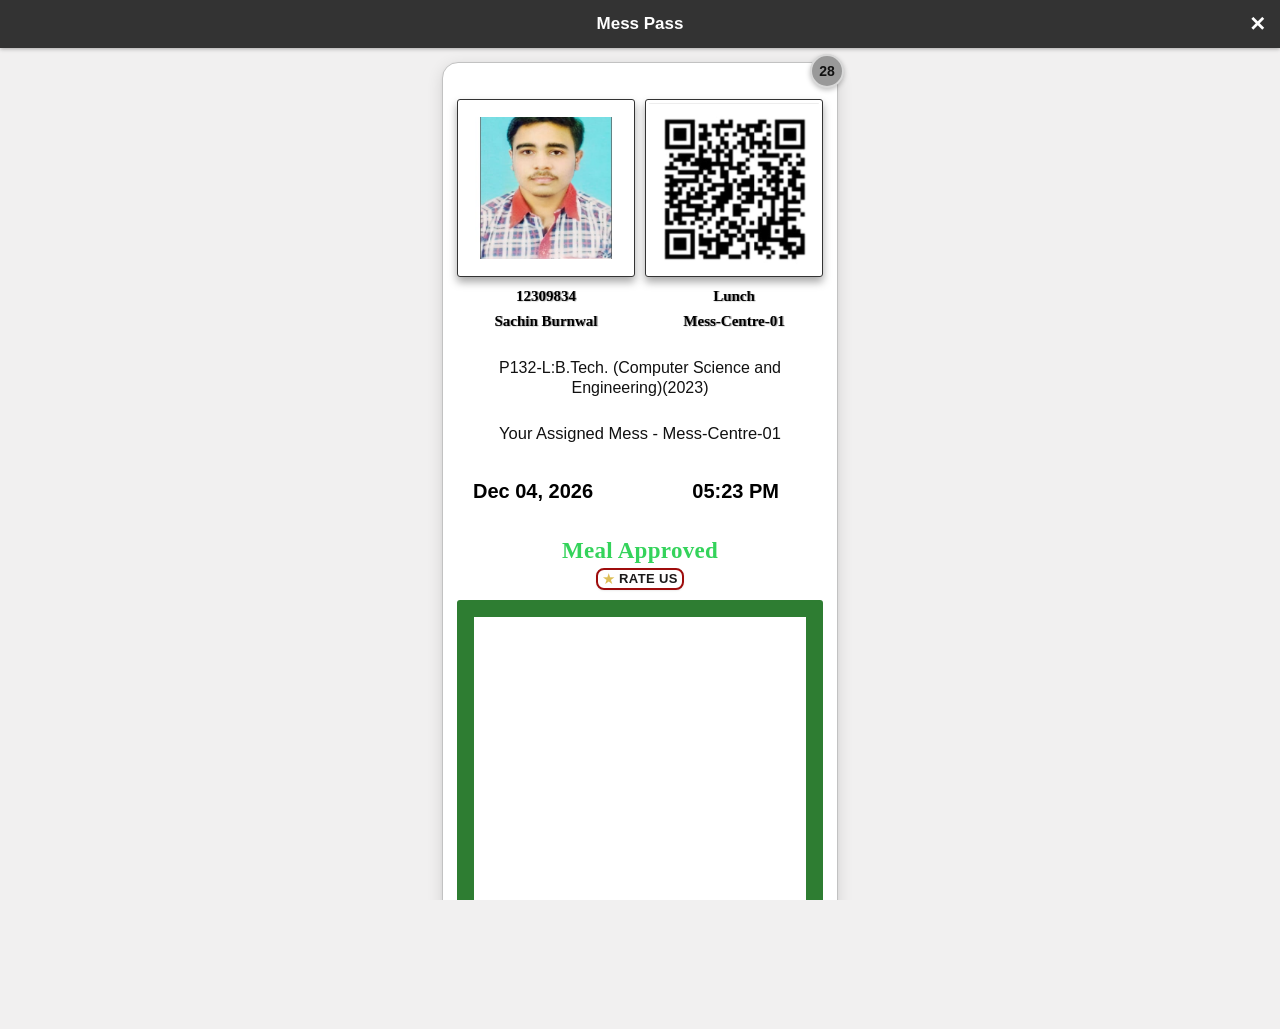
<file: mess-pass.html>
<!doctype html>
<html lang="en">
  <head>
    <meta charset="UTF-8" />
    <meta
      name="viewport"
      content="width=device-width, initial-scale=1.0, maximum-scale=1.0, user-scalable=no"
    />
    <title>Mess Pass</title>
    <link rel="stylesheet" href="style.css" />

    <style>
      * {
        box-sizing: border-box;
        margin: 0;
        padding: 0;
        font-family:
          -apple-system, BlinkMacSystemFont, "Segoe UI", Roboto, Helvetica,
          Arial, sans-serif;
        -webkit-tap-highlight-color: transparent;
      }

      html,
      body {
        height: 100%;
        width: 100%;
        background: #f1f0f0;
        overflow-x: hidden;
      }

      body {
        display: flex;
        flex-direction: column;
        align-items: center;
        margin: 0;
        padding: 0;
      }

      /* ---------- TOP BAR ---------- */
      .appbar {
        position: fixed;
        top: 0;
        left: 0;
        right: 0;
        height: 48px;
        background: #333333;
        color: #ffffff;
        display: flex;
        align-items: center;
        justify-content: center;
        font-size: 17px;
        font-weight: 600;
        z-index: 1000;
        box-shadow: 0 1px 4px rgba(0, 0, 0, 0.3);
      }

      .appbar span {
        position: absolute;
        right: 14px;
        font-size: 20px;
        cursor: pointer;
      }

      /* ---------- MAIN CONTENT AREA ---------- */
      .page-wrapper {
        width: 100%;
        max-width: 420px;
        margin-top: 48px;
        padding: 14px 12px 24px 12px;
        display: flex;
        justify-content: center;
      }

      /* ---------- FLOATING CARD CONTAINER ---------- */
      .card-container {
        position: relative;
        width: 100%;
      }

      /* ---------- BADGE COUNTER ---------- */
      .counter {
        position: absolute;
        top: -8px;
        right: -6px;
        width: 34px;
        height: 34px;
        border-radius: 50%;
        background: #999999;
        color: #111111;
        display: flex;
        align-items: center;
        justify-content: center;
        font-weight: 700;
        font-size: 14px;
        border: 2px solid #d8d8d8;
        box-shadow: 0 2px 5px rgba(0, 0, 0, 0.25);
        z-index: 10;
      }

      /* ---------- CARD ---------- */
      .card {
        background: #ffffff;
        border-radius: 16px;
        border: 1px solid #c2c2c2;
        padding: 14px 14px 14px 14px;
        box-shadow:
          0 4px 16px rgba(0, 0, 0, 0.12),
          0 1px 3px rgba(0, 0, 0, 0.06);
      }

      /* ---------- TWO-COLUMN PASS HEADER ---------- */
      .pass-header-grid {
        display: grid;
        grid-template-columns: 1fr 1fr;
        gap: 10px;
        margin-bottom: 10px;
        margin-top: 22px;
      }

      .pass-col {
        display: flex;
        flex-direction: column;
        align-items: center;
        text-align: center;
      }

      /*-----------------QRBOX/IMAGE BOX--------------------------*/
      .card-box {
        width: 100%;
        aspect-ratio: 1 / 1;
        background: #ffffff;
        border-radius: 3px;
        box-shadow: 0 5px 8px rgba(0, 0, 0, 0.35);
        border: 1px solid #333333;
        padding: 17px;
        display: flex;
        align-items: center;
        justify-content: center;
        overflow: hidden;
      }

      .cardd-box {
        width: 100%;
        aspect-ratio: 1 / 1;
        background: #ffffff;
        border-radius: 3px;
        box-shadow: 0 5px 8px rgba(0, 0, 0, 0.35);
        border: 1px solid #333333;
        padding: 3px;
        display: flex;
        align-items: center;
        justify-content: center;
        overflow: hidden;
      }

      .avatar-sq {
        width: 100%;
        height: 100%;
        object-fit: cover;
        border-radius: 1px;
      }

      .qr-sq {
        width: 100%;
        height: 100%;
        object-fit: contain;
        border-radius: 1px;
      }

      .col-info {
        margin-top: 10px;
        display: flex;
        flex-direction: column;
        gap: 6px;
        align-items: center;
      }

      .info-bold {
        font-family: "Lucida Sans";
        font-size: 15px;
        font-weight: 600;
        color: #000000;
        line-height: 1.25;
        text-shadow:
          1px 0px 0px #b0b0b0,
          1px 0px 0px #999999,
          1px 1px 1px rgba(0, 0, 0, 0.15);
      }

      /* ---------- COURSE & MESS INFO ---------- */
      .course-info {
        text-align: center;
        font-size: 16px;
        font-weight: 500;
        margin: 27px 4px 8px 4px;
        color: #111111;
        line-height: 1.3;
      }

      .assigned-mess {
        text-align: center;
        font-size: 16.5px;
        font-weight: 500;
        margin: 25px 0 12px 0;
        color: #111111;
      }

      /* ---------- DATE TIME ---------- */
      .datetime {
        display: flex;
        justify-content: space-between;
        align-items: center;
        margin: 37px 40px 8px 12px;
        padding: 0 4px;
        font-size: 20px;
        font-weight: 600;
        color: #000000;
      }

      /* ---------- APPROVED TEXT ---------- */
      .approved-text {
        font-family: "Leelawadee UI";
        text-align: center;
        font-size: 23px;
        font-weight: 900;
        color: #34d35b;
        margin: 35px 0 4px 0;
        letter-spacing: 0.3px;
      }

      /* ---------- RATE US BUTTON ---------- */
      .rate-us-container {
        display: flex;
        justify-content: center;
        align-items: center;
        margin: 4px 0 10px 0;
      }

      .rate-us-btn {
        display: inline-flex;
        align-items: center;
        justify-content: center;
        background: #ffffff;
        border: 2.4px solid #9e0c0c;
        border-radius: 8px;
        padding: 1px 4px;
        gap: 4px;
        box-shadow: 0 1px 2px rgba(0, 0, 0, 0.08);
        cursor: pointer;
        text-decoration: none;
      }

      .star-icon {
        color: #ddbe55;
        font-size: 15px;
        line-height: 1;
      }

      .rate-us-text {
        color: #1a1919;
        font-weight: 600;
        font-size: 13px;
        letter-spacing: 0.4px;
        text-transform: uppercase;
        line-height: 1.2;
      }

      /* ---------- SCAN BOX ---------- */
      .scan-box {
        width: 100%;
        height: 390px;
        border: 17px solid #2e7d32;
        background: #ffffff;
        margin-top: 2px;
        border-radius: 3px;
        overflow: hidden;
        position: relative;
      }

      .scan-video {
        width: 100%;
        height: 100%;
        object-fit: cover;
      }

      /* ---------- COLOR PICKER ---------- */
      .color-picker {
        position: fixed;
        bottom: 16px;
        right: 16px;
        width: 44px;
        height: 44px;
        opacity: 0;
        transition: opacity 0.3s;
        z-index: 1000;
      }

      .color-picker:hover {
        opacity: 1;
      }

      .color-picker input {
        width: 100%;
        height: 100%;
        cursor: pointer;
      }

      /* Prevent zoom on double tap */
      * {
        -webkit-touch-callout: none;
        -webkit-user-select: none;
        user-select: none;
      }

      input,
      textarea {
        -webkit-user-select: text;
        user-select: text;
      }
    </style>
  </head>

  <body>
    <div class="appbar">
      Mess Pass
      <span id="closeBtn">✕</span>
    </div>

    <div class="page-wrapper">
      <div class="card-container">
        <!-- Overlapping Badge Circle -->
        <div class="counter" id="counter">29</div>

        <div class="card">
          <div class="pass-header-grid">
            <!-- Left Column: Photo & Student Details -->
            <div class="pass-col">
              <div class="card-box">
                <img
                  class="avatar-sq"
                  src="shivam1.jpeg"
                  alt="Profile Picture"
                  id="profileImg"
                />
              </div>
              <div class="col-info">
                <div class="info-bold">12309834</div>
                <div class="info-bold">Sachin Burnwal</div>
              </div>
            </div>

            <!-- Right Column: QR Code & Meal Details -->
            <div class="pass-col">
              <div class="cardd-box">
                <img class="qr-sq" src="qrrr.png" alt="QR Code" />
              </div>
              <div class="col-info">
                <div class="info-bold" id="meal">Lunch</div>
                <div class="info-bold" id="messName">Mess-Centre-01</div>
              </div>
            </div>
          </div>

          <div class="course-info">
            P132-L:B.Tech. (Computer Science and Engineering)(2023)
          </div>

          <div class="assigned-mess">Your Assigned Mess - Mess-Centre-01</div>

          <div class="datetime">
            <div id="date"></div>
            <div id="time"></div>
          </div>

          <div class="approved-text">Meal Approved</div>

          <div class="rate-us-container">
            <div class="rate-us-btn" onclick="openFeedback()">
              <span class="star-icon">★</span>
              <span class="rate-us-text">RATE US</span>
            </div>
          </div>

          <div class="scan-box" id="scanBox">
            <video class="scan-video" autoplay loop muted playsinline>
              <source src="GIF.mp4" type="video/mp4" />
            </video>
          </div>
        </div>
      </div>
    </div>

    <div class="color-picker">
      <input type="color" id="colorPicker" value="#2E7D32" />
    </div>

    <!-- Feedback Bottom Sheet Modal -->
    <div id="feedbackModal" class="feedback-backdrop">
      <div class="feedback-sheet">
        <div class="feedback-header">
          <div class="drag-handle"></div>
          <span class="fh-title">Feedback</span>
          <span class="fh-close" onclick="closeFeedback()">✕</span>
        </div>

        <div class="feedback-body">
          <h2 class="fb-title">Mess Feedback</h2>
          <p class="fb-subtext">Tell us how we did!</p>

          <div class="star-rating" id="starRating">
            <span class="star empty" data-value="1">★</span>
            <span class="star empty" data-value="2">★</span>
            <span class="star empty" data-value="3">★</span>
            <span class="star empty" data-value="4">★</span>
            <span class="star empty" data-value="5">★</span>
          </div>

          <p class="select-text">Tap to select meal type</p>

          <div class="meal-type-pills" id="mealTypePills">
            <button class="meal-pill" data-meal="Breakfast">Breakfast</button>
            <button class="meal-pill active" data-meal="Lunch">Lunch</button>
            <button class="meal-pill" data-meal="Tea">Tea</button>
            <button class="meal-pill" data-meal="Dinner">Dinner</button>
          </div>

          <div class="feedback-list-heading">Feedback</div>

          <div class="feedback-flat-list">
            <div class="feedback-item" onclick="toggleCheckbox(this)">
              <span>Overall excellent service</span>
              <div class="custom-checkbox"></div>
            </div>
            <div class="feedback-item" onclick="toggleCheckbox(this)">
              <span>On-time serving</span>
              <div class="custom-checkbox"></div>
            </div>
            <div class="feedback-item" onclick="toggleCheckbox(this)">
              <span>Sufficient quantity</span>
              <div class="custom-checkbox"></div>
            </div>
            <div class="feedback-item" onclick="toggleCheckbox(this)">
              <span>Staff was polite & helpful</span>
              <div class="custom-checkbox"></div>
            </div>
            <div class="feedback-item" onclick="toggleCheckbox(this)">
              <span>Neat & hygienic</span>
              <div class="custom-checkbox"></div>
            </div>
            <div class="feedback-item" onclick="toggleCheckbox(this)">
              <span>Food was tasty</span>
              <div class="custom-checkbox"></div>
            </div>
          </div>

          <button class="submit-btn" onclick="submitFeedback()">Submit</button>
        </div>
      </div>
    </div>

    <!-- Post-Submit Confirmation Dialog -->
    <div id="confirmationModal" class="confirmation-backdrop">
      <div class="confirmation-card">
        <div class="confirmation-title">Message</div>
        <div class="confirmation-body">
          Thank you for your feedback! Your input helps improve the mess
          service.
        </div>
        <button class="confirmation-ok-btn" onclick="closeConfirmation()">
          OK
        </button>
      </div>
    </div>

    <script>
      // Elements
      const counterEl = document.getElementById("counter");
      const dateEl = document.getElementById("date");
      const timeEl = document.getElementById("time");
      const mealEl = document.getElementById("meal");
      const colorPicker = document.getElementById("colorPicker");
      const scanBox = document.getElementById("scanBox");
      const closeBtn = document.getElementById("closeBtn");

      // Get selected meal from URL parameters or sessionStorage
      const urlParams = new URLSearchParams(window.location.search);
      const selectedMeal =
        urlParams.get("meal") ||
        sessionStorage.getItem("selectedMeal") ||
        "Lunch";
      if (mealEl) {
        mealEl.textContent = selectedMeal;
      }

      // Set meal pill initial state based on selected meal
      const initialMealPill = document.querySelector(
        `#mealTypePills .meal-pill[data-meal="${selectedMeal}"]`,
      );
      if (initialMealPill) {
        document
          .querySelectorAll("#mealTypePills .meal-pill")
          .forEach((p) => p.classList.remove("active"));
        initialMealPill.classList.add("active");
      }

      // Update time and date
      function updateDateTime() {
        const now = new Date();

        // Format: Oct 10, 2025
        dateEl.textContent = now.toLocaleDateString("en-US", {
          month: "short",
          day: "2-digit",
          year: "numeric",
        });

        // Format: 12:55 PM
        timeEl.textContent = now.toLocaleTimeString("en-US", {
          hour: "2-digit",
          minute: "2-digit",
          hour12: true,
        });
      }

      // Counter logic
      let count = 29;
      function updateCounter() {
        counterEl.textContent = count;
        count--;
        if (count < 0) count = 29;
      }

      // Color picker
      colorPicker.addEventListener("input", (e) => {
        scanBox.style.borderColor = e.target.value;
      });

      // Close button
      closeBtn.addEventListener("click", () => {
        if (confirm("Close Mess Pass?")) {
          window.location.href = "index.html";
        }
      });

      // Initialize
      updateDateTime();
      updateCounter();

      // Update every second
      setInterval(updateDateTime, 1000);
      setInterval(updateCounter, 1000);

      // Prevent zoom
      document.addEventListener("gesturestart", function (e) {
        e.preventDefault();
      });

      // Load fallback if image not found
      const avatarImg = document.querySelector(".avatar-sq");
      if (avatarImg) {
        avatarImg.onerror = function () {
          this.src =
            "[data-uri]";
          this.alt = "Profile Image";
        };
      }

      // ---------- FEEDBACK MODAL INTERACTION LOGIC ----------
      let currentRating = 0;

      function setRating(rating) {
        currentRating = rating;
        const stars = document.querySelectorAll("#starRating .star");
        stars.forEach((star, index) => {
          if (index < rating) {
            star.classList.remove("empty");
          } else {
            star.classList.add("empty");
          }
        });
      }

      function initFeedbackEvents() {
        setRating(0);
        const stars = document.querySelectorAll("#starRating .star");
        stars.forEach((star) => {
          star.addEventListener("click", () => {
            const val = parseInt(star.getAttribute("data-value"), 10);
            setRating(val);
          });
        });

        const pills = document.querySelectorAll("#mealTypePills .meal-pill");
        pills.forEach((pill) => {
          pill.addEventListener("click", () => {
            pills.forEach((p) => p.classList.remove("active"));
            pill.classList.add("active");
          });
        });
      }

      function toggleCheckbox(element) {
        const cb = element.querySelector(".custom-checkbox");
        if (cb) {
          cb.classList.toggle("checked");
        }
      }

      function openFeedback() {
        const modal = document.getElementById("feedbackModal");
        if (modal) {
          modal.classList.add("show");
          document.body.style.overflow = "hidden";
        }
      }

      function closeFeedback() {
        const modal = document.getElementById("feedbackModal");
        if (modal) {
          modal.classList.remove("show");
          document.body.style.overflow = "auto";
        }
      }

      function submitFeedback() {
        closeFeedback();
        setTimeout(() => {
          const confirmModal = document.getElementById("confirmationModal");
          if (confirmModal) {
            confirmModal.classList.add("show");
            document.body.style.overflow = "hidden";
          }
        }, 200);
      }

      function closeConfirmation() {
        const confirmModal = document.getElementById("confirmationModal");
        if (confirmModal) {
          confirmModal.classList.remove("show");
          document.body.style.overflow = "auto";
        }
      }

      document.addEventListener("DOMContentLoaded", initFeedbackEvents);
    </script>
  </body>
</html>
</file>
<file: style.css>
* {
  box-sizing: border-box;
  font-family: system-ui, -apple-system, BlinkMacSystemFont, "Segoe UI",
    Roboto, Ubuntu, "Helvetica Neue", sans-serif;
}

body {
  margin: 0;
  background-color: #f4f4f4;
}

/* ---------- MAIN CONTAINER ---------- */
.container {
  max-width: 420px;
  margin: 0 auto;
  min-height: 100vh;
  background-color: #ffffff;
}

/* ---------- HEADER ---------- */
.header {
  height: 56px;
  background-color: #3b3b3b;
  color: white;
  display: flex;
  align-items: center;
  justify-content: space-between;
  padding: 0 14px;
}

.back-arrow,
.meal-history {
  font-size: 16px;
  font-weight: 600;
  cursor: pointer;
}

.title {
  font-size: 17px;
  font-weight: 600;
}

/* ---------- PROFILE CARD ---------- */
.profile-card {
  margin: 12px;
  padding: 18px;
  border-radius: 8px;
  background: linear-gradient(135deg, #ff7e6a, #ffd27d);
  box-shadow: 0 6px 12px rgba(0, 0, 0, 0.15);
  color: #000;
}

/* ---------- RATE US BUTTON ---------- */
.rate-us {
  display: inline-flex;
  align-items: center;
  gap: 6px;

  padding: 6px 16px;
  margin-bottom: 16px;

  border: 2px solid #7c1d1d;
  border-radius: 999px;
  /* pill shape */

  background: #fff;
  color: #7c1d1d;

  font-size: 14px;
  font-weight: 700;

  cursor: pointer;
}

/* star icon using CSS */
.rate-us::before {
  content: "★";
  color: #fbbf24;
  /* yellow star */
  font-size: 16px;
}

/* tap effect */
.rate-us:active {
  transform: scale(0.96);
}

.profile-image {
  text-align: center;
}

.profile-image img {
  width: 110px;
  height: 110px;
  border-radius: 12px;
  object-fit: cover;
  background: #fff;
}

.name {
  text-align: center;
  font-size: 20px;
  font-weight: 700;
  margin: 10px 0 14px;
}

.info {
  font-size: 14px;
  line-height: 1.45;
}

.info p {
  margin: 8px 0;
}

.info strong {
  font-weight: 700;
}

/* ---------- MEAL OPTIONS ---------- */
.meal-options {
  padding: 16px 18px 30px;
  text-align: center;
}

.instruction {
  font-size: 25px;
  font-weight: 470;
  line-height: 1.2;
  margin: 20px 0;
  padding: 0 24px;
}

.buttons {
  display: grid;
  grid-template-columns: repeat(2, 1fr);
  gap: 16px;
  margin-top: 10px;
}

.meal-btn {
  height: 60px;
  border: none;
  border-radius: 8px;
  background: linear-gradient(135deg, #ff7e6a, #ffd27d);
  font-size: 15px;
  font-weight: 210;
  color: #000;
  cursor: pointer;
  box-shadow: 0 6px 10px rgba(0, 0, 0, 0.2);
}

.meal-btn:active {
  transform: scale(0.97);
}

/* ---------- MODAL (SCANNER) ---------- */
.modal {
  display: none;
  position: fixed;
  inset: 0;
  z-index: 9999;
  background-color: #000000;
}

.modal.open {
  display: flex;
}

.modal-content {
  width: 100%;
  height: 100%;
  position: relative;
  overflow: hidden;
  background: #000000;
}

/* ---------- FULL SCREEN CAMERA FEED ---------- */
.scanner {
  width: 100%;
  height: 100%;
  position: absolute;
  inset: 0;
  background: #000000;
  transition: filter 0.3s ease;
}

.scanner.frozen {
  filter: brightness(0.65);
}

.scanner video {
  width: 100% !important;
  height: 100% !important;
  object-fit: cover !important;
}

/* Remove default dark semi-transparent overlay from html5-qrcode library */
#qr-shaded-region,
#scanner #qr-shaded-region {
  display: none !important;
}

/* Close button (top-right only) */
.close {
  position: absolute;
  top: 20px;
  right: 20px;
  width: 38px;
  height: 38px;
  border-radius: 50%;
  background: rgba(0, 0, 0, 0.45);
  color: #ffffff;
  font-size: 24px;
  line-height: 38px;
  text-align: center;
  z-index: 10001;
  cursor: pointer;
  user-select: none;
  backdrop-filter: blur(4px);
  -webkit-backdrop-filter: blur(4px);
  display: flex;
  align-items: center;
  justify-content: center;
  transition: transform 0.15s ease, background 0.15s ease;
}

.close:active {
  transform: scale(0.9);
  background: rgba(0, 0, 0, 0.7);
}

/* ---------- CLEAN OVERLAY & SINGLE SCAN FRAME ---------- */
.scan-overlay {
  position: absolute;
  inset: 0;
  z-index: 10000;
  display: flex;
  align-items: center;
  justify-content: center;
  pointer-events: none;
  overflow: hidden;
}

/* Centered plain square scan box */
.scan-frame {
  position: relative;
  width: 64vw;
  max-width: 280px;
  min-width: 210px;
  aspect-ratio: 1 / 1;
  pointer-events: auto;
  background: rgba(255, 255, 255, 0.15);
  box-shadow: 0 0 0 9999px rgba(0, 0, 0, 0.45);
  overflow: hidden;
}

/* Centered Blinking Red Scan Line */
.red-scan-line {
  position: absolute;
  top: 50%;
  left: 0;
  right: 0;
  transform: translateY(-50%);
  height: 2px;
  background: #FF3B30;
  box-shadow: 0 0 6px #FF3B30, 0 0 2px #FF3B30;
  border-radius: 1px;
  animation: redBlink 1.2s ease-in-out infinite;
  z-index: 2;
}

@keyframes redBlink {
  0% {
    opacity: 1;
  }

  50% {
    opacity: 0;
  }

  100% {
    opacity: 1;
  }
}

/* Yellow Sparkle Dots Effect */
.dots-container {
  position: absolute;
  inset: 0;
  pointer-events: none;
  z-index: 1;
  overflow: hidden;
}

.yellow-dot {
  position: absolute;
  border-radius: 50%;
  background-color: #FFD700;
  box-shadow: 0 0 4px #FFD700, 0 0 1.5px #FFC107;
  pointer-events: none;
  opacity: 0;
  transform: translate(-50%, -50%) scale(0.5);
}

.yellow-dot.blink {
  animation: yellowDotSparkle 1.2s ease-in-out forwards;
}

@keyframes yellowDotSparkle {
  0% {
    opacity: 0;
    transform: translate(-50%, -50%) scale(0.5);
  }

  25% {
    opacity: 1;
    transform: translate(-50%, -50%) scale(1);
  }

  65% {
    opacity: 1;
    transform: translate(-50%, -50%) scale(1);
  }

  100% {
    opacity: 0;
    transform: translate(-50%, -50%) scale(0.5);
  }
}

/* Mock fallback camera feed when webcam is not available */
.mock-feed {
  width: 100%;
  height: 100%;
  display: flex;
  align-items: center;
  justify-content: center;
  background: #181818;
  position: absolute;
  inset: 0;
}

.mock-qr {
  width: 170px;
  height: 170px;
  opacity: 0.85;
  filter: contrast(1.05);
}



/* ---------- FEEDBACK BOTTOM SHEET MODAL ---------- */
.feedback-backdrop {
  position: fixed;
  inset: 0;
  background: rgba(0, 0, 0, 0.5);
  z-index: 9999;
  display: flex;
  justify-content: center;
  align-items: flex-end;
  opacity: 0;
  pointer-events: none;
  transition: opacity 0.3s ease;
}

.feedback-backdrop.show {
  opacity: 1;
  pointer-events: auto;
}

.feedback-sheet {
  width: 100%;
  max-width: 420px;
  background: #ffffff;
  border-radius: 18px 18px 0 0;
  overflow: hidden;
  max-height: 90vh;
  display: flex;
  flex-direction: column;
  transform: translateY(100%);
  transition: transform 0.3s cubic-bezier(0.1, 0.9, 0.2, 1);
  box-shadow: 0 -4px 20px rgba(0, 0, 0, 0.25);
}

.feedback-backdrop.show .feedback-sheet {
  transform: translateY(0);
}

/* HEADER */
.feedback-header {
  background: #333333;
  color: #ffffff;
  padding: 8px 16px 12px 16px;
  display: flex;
  flex-direction: column;
  align-items: center;
  position: relative;
}

.drag-handle {
  width: 36px;
  height: 4px;
  background: #777777;
  border-radius: 2px;
  margin-bottom: 6px;
}

.fh-title {
  font-size: 16px;
  font-weight: 500;
  letter-spacing: 0.2px;
}

.fh-close {
  position: absolute;
  right: 16px;
  top: 14px;
  font-size: 18px;
  cursor: pointer;
  color: #ffffff;
  line-height: 1;
}

/* BODY */
.feedback-body {
  padding: 20px 20px 24px 20px;
  overflow-y: auto;
}

.fb-title {
  text-align: center;
  font-size: 22px;
  font-weight: 600;
  color: #1a1a1a;
  margin: 0 0 4px 0;
}

.fb-subtext {
  text-align: center;
  font-size: 14px;
  color: #444444;
  margin-bottom: 16px;
}

/* STAR RATING */
.star-rating {
  display: flex;
  justify-content: center;
  gap: 12px;
  margin-bottom: 20px;
}

.star-rating .star {
  font-size: 34px;
  color: #fbbf24;
  cursor: pointer;
  user-select: none;
  transition: transform 0.15s ease, color 0.15s ease;
}

.star-rating .star.empty {
  color: #e5e7eb;
}

.star-rating .star:active {
  transform: scale(1.2);
}

/* MEAL TYPE SELECTOR */
.select-text {
  font-size: 14px;
  color: #333333;
  margin-bottom: 10px;
  text-align: left;
}

.meal-type-pills {
  display: flex;
  gap: 8px;
  margin-bottom: 24px;
}

.meal-pill {
  flex: 1;
  padding: 10px 0;
  border-radius: 12px;
  border: 1.5px solid #666666;
  background: #ffffff;
  font-size: 15px;
  font-weight: 500;
  color: #222222;
  cursor: pointer;
  transition: all 0.2s ease;
}

.meal-pill.active {
  border: 2px solid #f26522;
  background: #fff5f0;
  color: #000000;
  font-weight: 600;
  box-shadow: 0 2px 8px rgba(242, 101, 34, 0.25);
}

/* UNDERLINED FEEDBACK HEADING */
.feedback-list-heading {
  font-size: 15px;
  font-weight: 600;
  color: #333333;
  text-decoration: underline;
  text-underline-offset: 4px;
  margin-bottom: 16px;
  text-align: center;
}

/* FLAT FEEDBACK LIST */
.feedback-flat-list {
  display: flex;
  flex-direction: column;
  margin-bottom: 24px;
}

.feedback-item {
  display: flex;
  justify-content: space-between;
  align-items: center;
  padding: 14px 4px;
  border-bottom: 1px solid #eeeeee;
  font-size: 15px;
  color: #222222;
  cursor: pointer;
  user-select: none;
}

.feedback-item:last-child {
  border-bottom: none;
}

/* CUSTOM CHECKBOX */
.custom-checkbox {
  width: 20px;
  height: 20px;
  border: 2px solid #666666;
  border-radius: 4px;
  background: #ffffff;
  display: flex;
  align-items: center;
  justify-content: center;
  transition: all 0.15s ease;
  flex-shrink: 0;
}

.custom-checkbox.checked {
  background: #f26522;
  border-color: #f26522;
}

.custom-checkbox.checked::after {
  content: "✓";
  color: #ffffff;
  font-size: 13px;
  font-weight: bold;
  line-height: 1;
}

/* SUBMIT BUTTON */
.submit-btn {
  width: 100%;
  height: 48px;
  border: none;
  border-radius: 12px;
  background: linear-gradient(90deg, #ff7e52 0%, #ffc55c 100%);
  color: #222222;
  font-size: 16px;
  font-weight: 600;
  cursor: pointer;
  box-shadow: 0 4px 12px rgba(255, 126, 82, 0.35);
  transition: transform 0.1s ease, box-shadow 0.2s ease;
  margin-top: 8px;
}

.submit-btn:active {
  transform: scale(0.98);
}

/* ---------- POST-SUBMIT CONFIRMATION POPUP ---------- */
.confirmation-backdrop {
  position: fixed;
  inset: 0;
  background: rgba(0, 0, 0, 0.4);
  z-index: 10000;
  display: flex;
  justify-content: center;
  align-items: center;
  opacity: 0;
  pointer-events: none;
  transition: opacity 0.25s ease;
}

.confirmation-backdrop.show {
  opacity: 1;
  pointer-events: auto;
}

.confirmation-card {
  width: 80%;
  max-width: 280px;
  background: #ffffff;
  border-radius: 16px;
  padding: 20px 18px 16px 18px;
  text-align: center;
  box-shadow: 0 8px 24px rgba(0, 0, 0, 0.25);
  transform: scale(0.9);
  transition: transform 0.25s cubic-bezier(0.1, 0.9, 0.2, 1);
}

.confirmation-backdrop.show .confirmation-card {
  transform: scale(1);
}

.confirmation-title {
  font-size: 18px;
  font-weight: 700;
  color: #111111;
  margin-bottom: 10px;
}

.confirmation-body {
  font-size: 13.5px;
  color: #333333;
  line-height: 1.4;
  margin-bottom: 18px;
}

.confirmation-ok-btn {
  background: transparent;
  border: none;
  color: #f26522;
  font-size: 17px;
  font-weight: 700;
  cursor: pointer;
  padding: 6px 12px;
  width: 100%;
}
</file>
